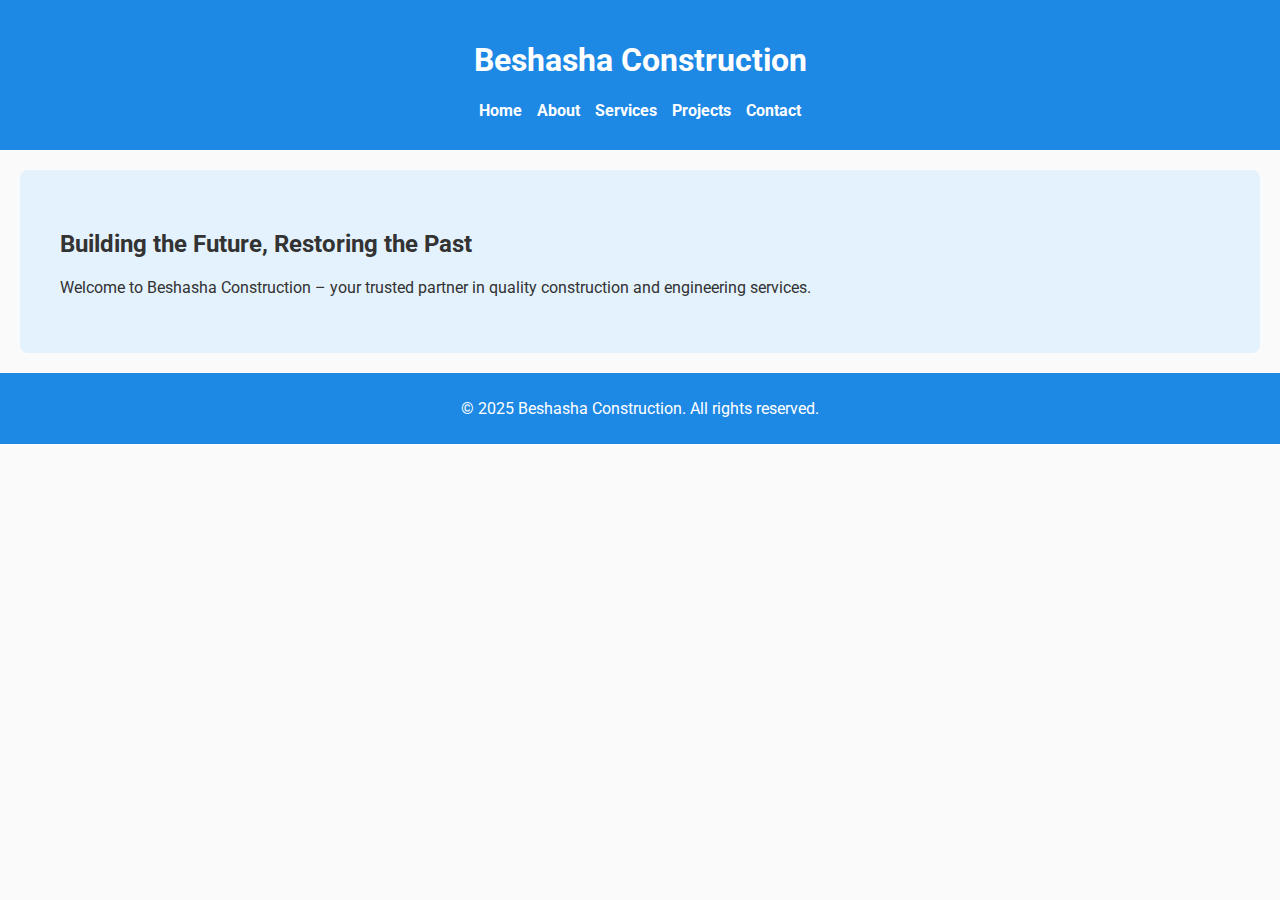
<file: index.html>
<!DOCTYPE html>
<html lang="en">
<head>
  <meta charset="UTF-8" />
  <meta name="viewport" content="width=device-width, initial-scale=1.0"/>
  <title>Beshasha Construction</title>
  <link rel="stylesheet" href="style.css" />
  <link href="https://fonts.googleapis.com/css2?family=Roboto:wght@400;700&display=swap" rel="stylesheet">
</head>
<body>
  <header>
    <h1>Beshasha Construction</h1>
    <nav>
      <ul>
        <li><a href="index.html">Home</a></li>
        <li><a href="about.html">About</a></li>
        <li><a href="services.html">Services</a></li>
        <li><a href="projects.html">Projects</a></li>
        <li><a href="contact.html">Contact</a></li>
      </ul>
    </nav>
  </header>

  <main>
    <section class="hero">
      <h2>Building the Future, Restoring the Past</h2>
      <p>Welcome to Beshasha Construction – your trusted partner in quality construction and engineering services.</p>
    </section>
  </main>

  <footer>
    <p>&copy; 2025 Beshasha Construction. All rights reserved.</p>
  </footer>
</body>
</html>
</file>
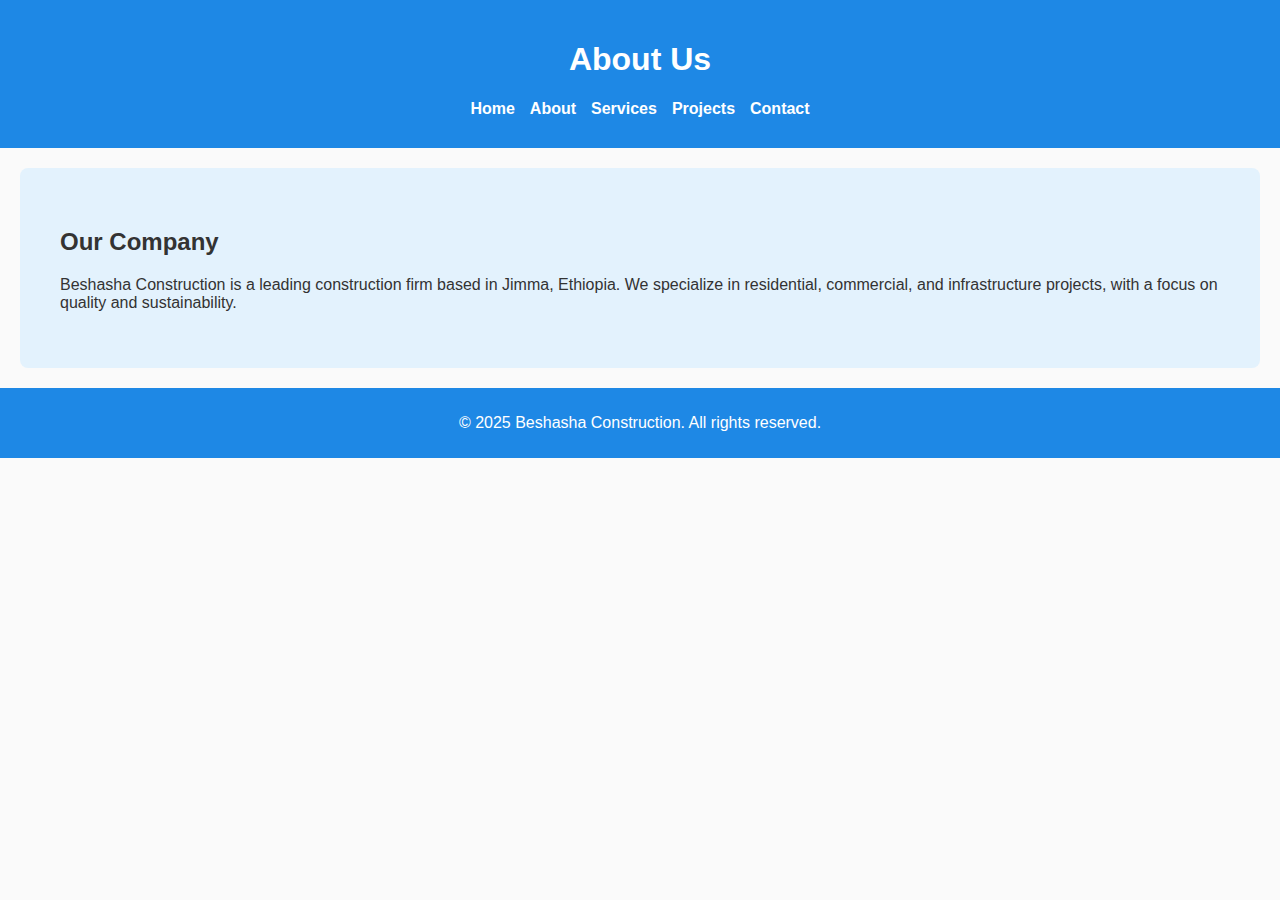
<file: about.html>
<!DOCTYPE html>
<html lang="en">
<head>
  <meta charset="UTF-8" />
  <meta name="viewport" content="width=device-width, initial-scale=1.0"/>
  <title>About Us - Beshasha Construction</title>
  <link rel="stylesheet" href="style.css" />
</head>
<body>
  <header>
    <h1>About Us</h1>
    <nav>
      <ul>
        <li><a href="index.html">Home</a></li>
        <li><a href="about.html">About</a></li>
        <li><a href="services.html">Services</a></li>
        <li><a href="projects.html">Projects</a></li>
        <li><a href="contact.html">Contact</a></li>
      </ul>
    </nav>
  </header>

  <main>
    <section>
      <h2>Our Company</h2>
      <p>Beshasha Construction is a leading construction firm based in Jimma, Ethiopia. We specialize in residential, commercial, and infrastructure projects, with a focus on quality and sustainability.</p>
    </section>
  </main>

  <footer>
    <p>&copy; 2025 Beshasha Construction. All rights reserved.</p>
  </footer>
</body>
</html>
</file>
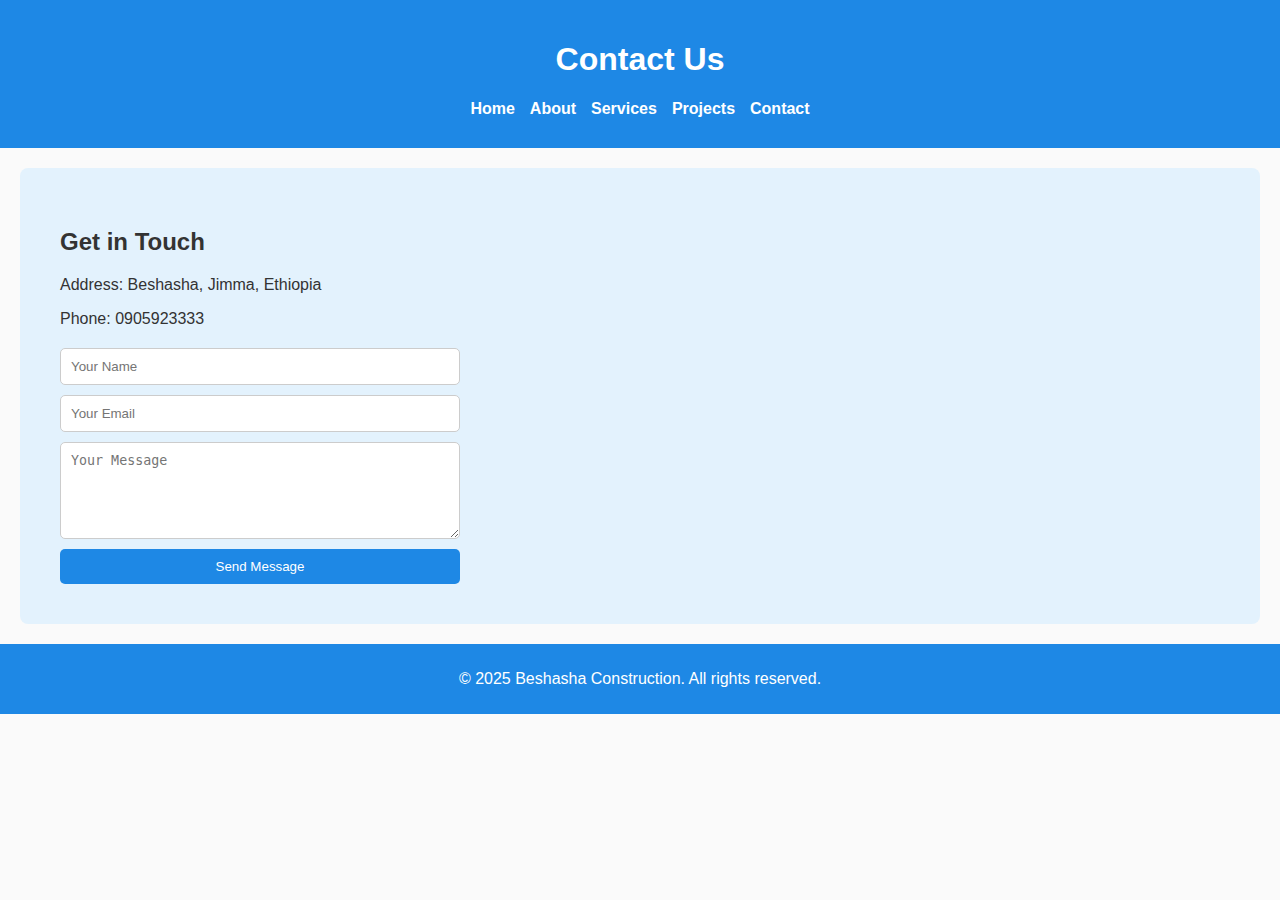
<file: contact.html>
<!DOCTYPE html>
<html lang="en">
<head>
  <meta charset="UTF-8" />
  <meta name="viewport" content="width=device-width, initial-scale=1.0"/>
  <title>Contact Us - Beshasha Construction</title>
  <link rel="stylesheet" href="style.css" />
</head>
<body>
  <header>
    <h1>Contact Us</h1>
    <nav>
      <ul>
        <li><a href="index.html">Home</a></li>
        <li><a href="about.html">About</a></li>
        <li><a href="services.html">Services</a></li>
        <li><a href="projects.html">Projects</a></li>
        <li><a href="contact.html">Contact</a></li>
      </ul>
    </nav>
  </header>

  <main>
    <section>
      <h2>Get in Touch</h2>
      <p>Address: Beshasha, Jimma, Ethiopia</p>
      <p>Phone: 0905923333</p>
      <form>
        <input type="text" placeholder="Your Name" required />
        <input type="email" placeholder="Your Email" required />
        <textarea placeholder="Your Message" rows="5" required></textarea>
        <button type="submit">Send Message</button>
      </form>
    </section>
  </main>

  <footer>
    <p>&copy; 2025 Beshasha Construction. All rights reserved.</p>
  </footer>
</body>
</html>
</file>
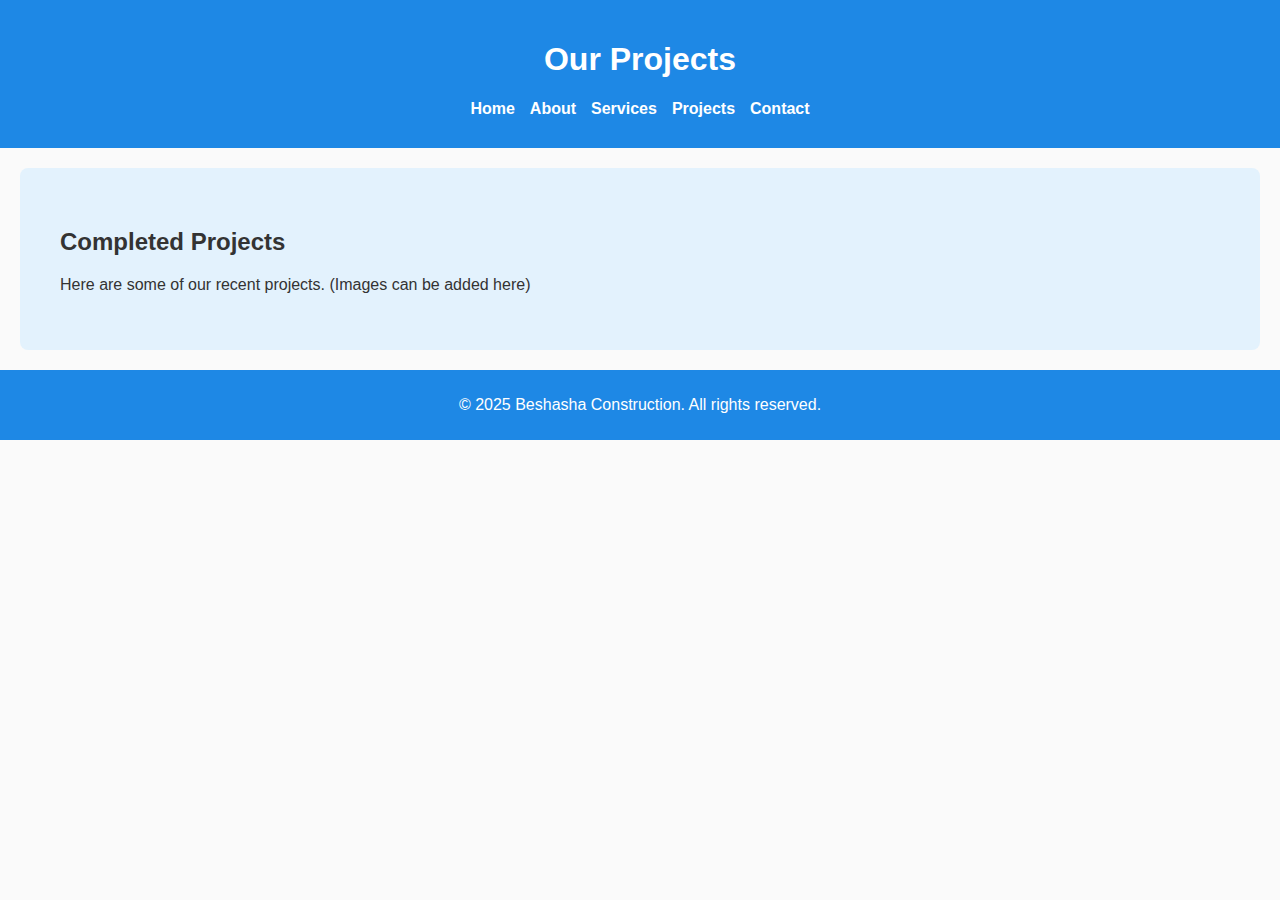
<file: projects.html>
<!DOCTYPE html>
<html lang="en">
<head>
  <meta charset="UTF-8" />
  <meta name="viewport" content="width=device-width, initial-scale=1.0"/>
  <title>Projects - Beshasha Construction</title>
  <link rel="stylesheet" href="style.css" />
</head>
<body>
  <header>
    <h1>Our Projects</h1>
    <nav>
      <ul>
        <li><a href="index.html">Home</a></li>
        <li><a href="about.html">About</a></li>
        <li><a href="services.html">Services</a></li>
        <li><a href="projects.html">Projects</a></li>
        <li><a href="contact.html">Contact</a></li>
      </ul>
    </nav>
  </header>

  <main>
    <section>
      <h2>Completed Projects</h2>
      <p>Here are some of our recent projects. (Images can be added here)</p>
    </section>
  </main>

  <footer>
    <p>&copy; 2025 Beshasha Construction. All rights reserved.</p>
  </footer>
</body>
</html>
</file>
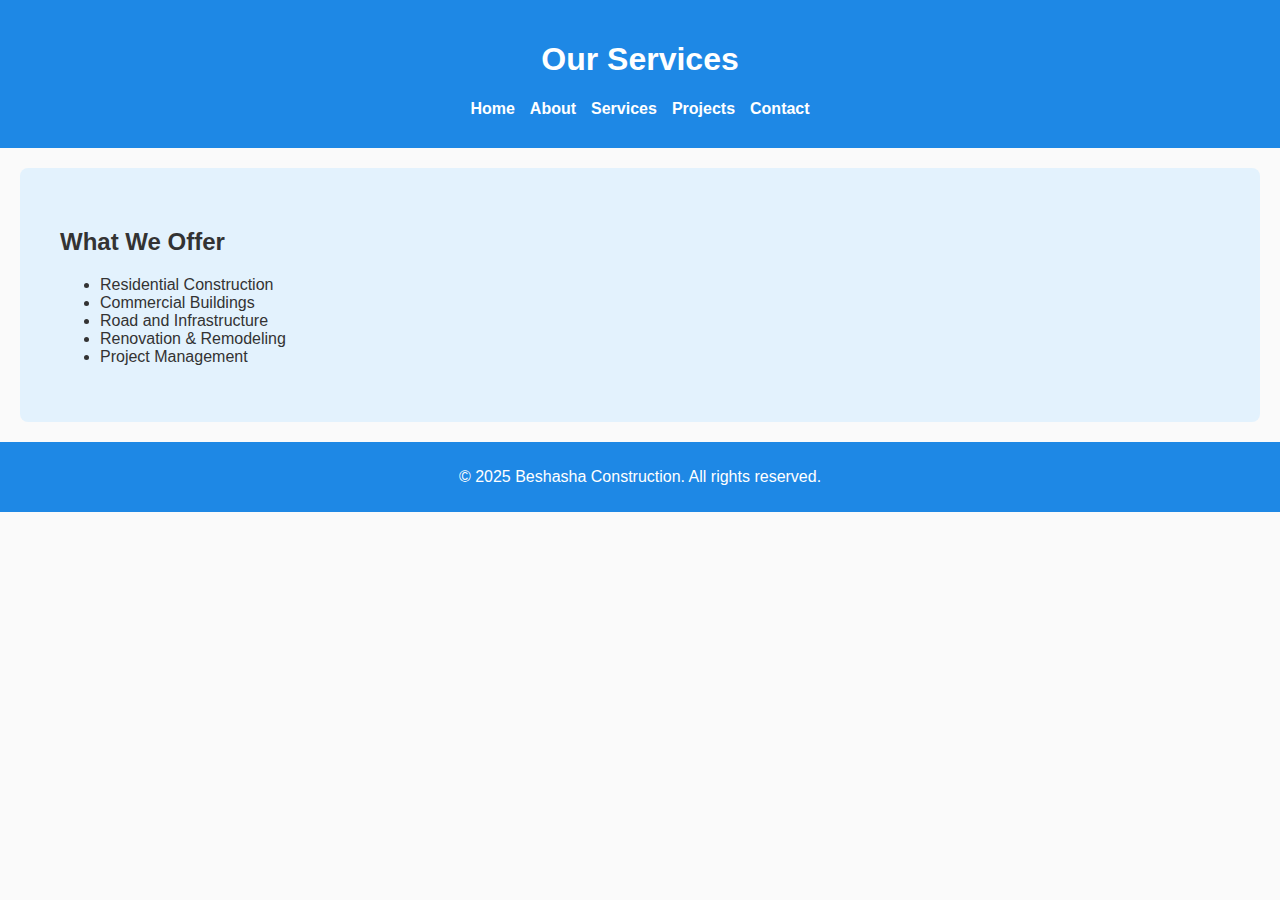
<file: services.html>
<!DOCTYPE html>
<html lang="en">
<head>
  <meta charset="UTF-8" />
  <meta name="viewport" content="width=device-width, initial-scale=1.0"/>
  <title>Services - Beshasha Construction</title>
  <link rel="stylesheet" href="style.css" />
</head>
<body>
  <header>
    <h1>Our Services</h1>
    <nav>
      <ul>
        <li><a href="index.html">Home</a></li>
        <li><a href="about.html">About</a></li>
        <li><a href="services.html">Services</a></li>
        <li><a href="projects.html">Projects</a></li>
        <li><a href="contact.html">Contact</a></li>
      </ul>
    </nav>
  </header>

  <main>
    <section>
      <h2>What We Offer</h2>
      <ul>
        <li>Residential Construction</li>
        <li>Commercial Buildings</li>
        <li>Road and Infrastructure</li>
        <li>Renovation & Remodeling</li>
        <li>Project Management</li>
      </ul>
    </section>
  </main>

  <footer>
    <p>&copy; 2025 Beshasha Construction. All rights reserved.</p>
  </footer>
</body>
</html>
</file>
<file: style.css>
body {
  font-family: 'Roboto', sans-serif;
  margin: 0;
  padding: 0;
  background: #fafafa;
  color: #333;
}

header {
  background: #1e88e5;
  color: white;
  padding: 20px 0;
  text-align: center;
}

nav ul {
  list-style: none;
  display: flex;
  justify-content: center;
  padding: 0;
  margin: 10px 0;
  gap: 15px;
}

nav a {
  color: white;
  text-decoration: none;
  font-weight: bold;
}

.hero, section {
  padding: 40px;
  background: #e3f2fd;
  margin: 20px;
  border-radius: 8px;
}

footer {
  background: #1e88e5;
  color: white;
  text-align: center;
  padding: 10px 0;
}

form {
  display: flex;
  flex-direction: column;
  gap: 10px;
  max-width: 400px;
  margin-top: 20px;
}

input, textarea {
  padding: 10px;
  border: 1px solid #ccc;
  border-radius: 5px;
}

button {
  padding: 10px;
  background-color: #1e88e5;
  color: white;
  border: none;
  border-radius: 5px;
  cursor: pointer;
}
</file>
